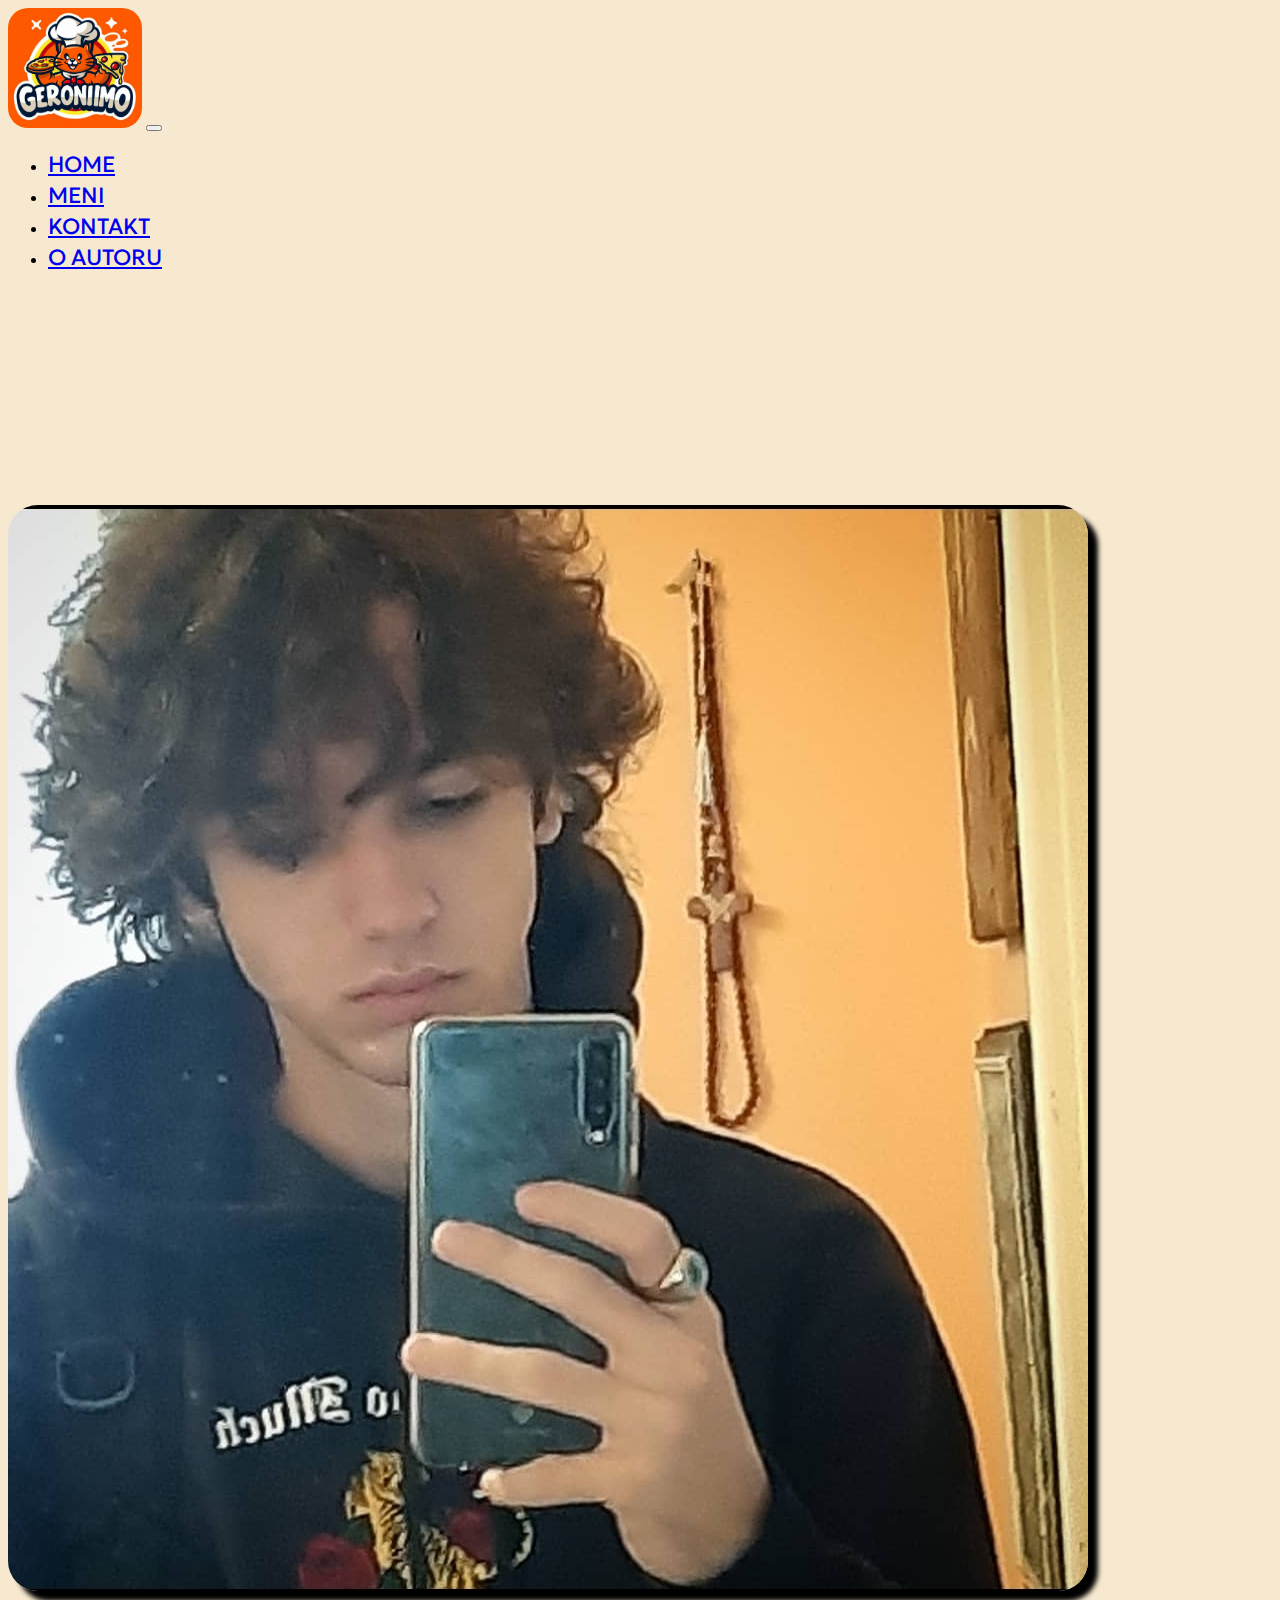
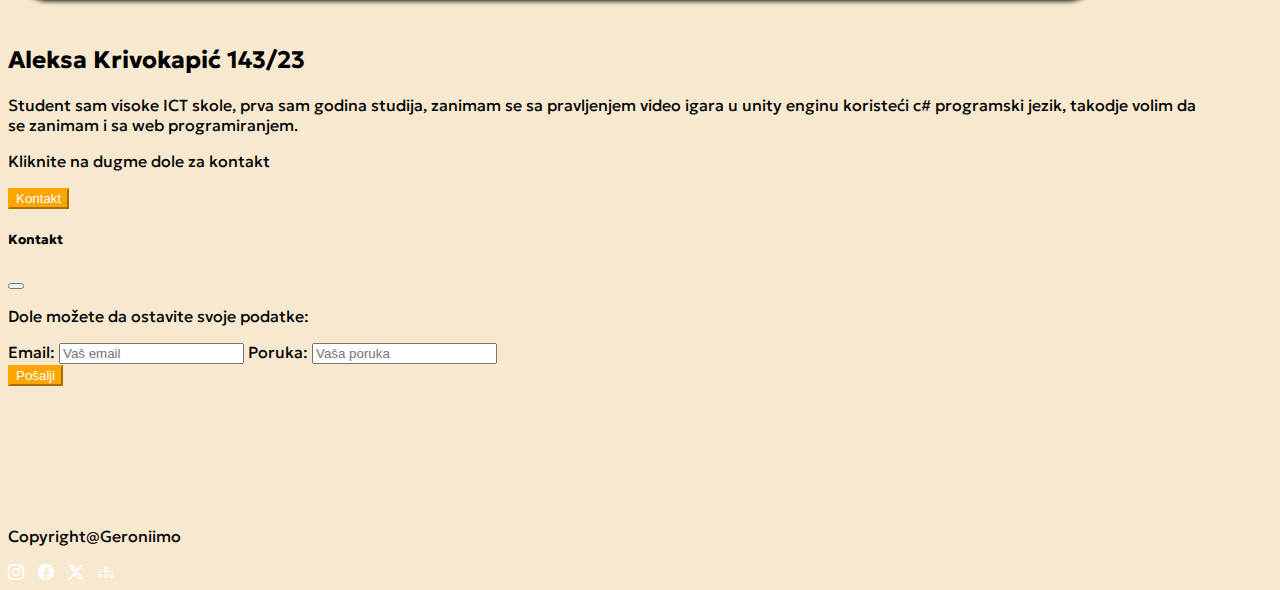
<file: autor.html>
<!DOCTYPE html>
<html lang="en">
<head>
    <meta charset="UTF-8">
    <meta name="viewport" content="width=device-width, initial-scale=1.0">
    <link href="https://cdn.jsdelivr.net/npm/bootstrap@5.0.2/dist/css/bootstrap.min.css" rel="stylesheet" integrity="sha384-EVSTQN3/azprG1Anm3QDgpJLIm9Nao0Yz1ztcQTwFspd3yD65VohhpuuCOmLASjC" crossorigin="anonymous">
    <link rel="stylesheet" href="css/style.css">
    <link rel="stylesheet" href="https://cdn.jsdelivr.net/npm/bootstrap-icons@1.11.3/font/bootstrap-icons.min.css">
    <link rel="preconnect" href="https://fonts.googleapis.com">
    <link rel="preconnect" href="https://fonts.gstatic.com" crossorigin>
    <link rel="icon" type="image/x-icon" href="img/logo11.ico">
    <link href="https://fonts.googleapis.com/css2?family=Geologica:wght@100..900&family=Jost:ital,wght@0,100..900;1,100..900&family=Outfit:wght@100..900&family=Oxygen:wght@300;400;700&display=swap" rel="stylesheet">
    <title>Restoran Geroniimo</title>
</head>

<body>

    

    <script src="https://cdn.jsdelivr.net/npm/bootstrap@5.0.2/dist/js/bootstrap.bundle.min.js" 
    integrity="sha384-MrcW6ZMFYlzcLA8Nl+NtUVF0sA7MsXsP1UyJoMp4YLEuNSfAP+JcXn/tWtIaxVXM" crossorigin="anonymous"></script>




    <nav class="navbar navbar-expand-lg navbar-light bg-light fixed-top">
        <div class="container">
          <a class="navbar-brand" href="#"><img src="img/logo11.jpg" alt="logo"/></a>
          <button class="navbar-toggler" type="button" data-bs-toggle="collapse" data-bs-target="#navbarSupportedContent" aria-controls="navbarSupportedContent" aria-expanded="false" aria-label="Toggle navigation">
            <span class="navbar-toggler-icon"></span>
          </button>
          <div class="collapse navbar-collapse" id="navbarSupportedContent">
            <ul class="navbar-nav ms-auto mb-2 mb-lg-0">
       
              <li class="nav-item">
                <a class="nav-link" href="index.html">Home</a>
              </li>

              <li class="nav-item">
                <a class="nav-link" href="menii.html">Meni</a>
              </li>
         
              <li class="nav-item">
                <a class="nav-link" href="kontakt.html">Kontakt</a>
              </li>
         
              <li class="nav-item">
                <a class="nav-link" href="autor.html">O autoru</a>
              </li>
         
         
            
            </ul>
            
          </div>
        </div>
      </nav>

      <section id="about1" class="about section-padding">
        <div class="container">
            <div class="row">
                <div class="col-lg-4 col-md-12 col-12">
                    <div class="about-img">
                        <img src="img/me.jpg" alt="pizzeria"  class="img-fluid">

                    </div>
                </div>

                <div class="col-lg-7 com-md-12 col-12 ps-lg-5 mt-md-5 ">

                    <div class="about-text justify-content-center">
                        <h2>Aleksa Krivokapić 143/23<br/></h2>
                        <p>Student sam visoke ICT skole, prva sam godina studija, zanimam se sa pravljenjem video igara u unity enginu koristeći c# programski jezik, takodje volim da <br/>
                            se zanimam i sa web programiranjem.
                        </p>
                            <section>
                                <div class="container">

                                </div>
                                    <div class="row">

                                        <div class="col-md-8">

                                            <p class="text-muted my-4">Kliknite na dugme dole za kontakt</p>
                                            <button class="btn btn-primary btn-close-orange" data-bs-toggle="modal" data-bs-target="#reg-modal">
                                                Kontakt
                                            </button>


                                        </div>

                                    </div>
                            
                                    
                            </section>


                            <div class="modal fade" id="reg-modal" tabindex="-1" aria-labelledby="modal-title" aria-hidden="true">
                                    <div class="modal-dialog">
                                        <div class="modal-content">
                                            <div class="modal-header">
                                                <h5 class="modal-title"id="modal-title">Kontakt</h5>
                                                <button type="button" class="btn-close" data-bs-dismiss="modal" aria-label="Close"></button>
                                            </div>
                                            <div class="model-body">
                                                <p>Dole možete da ostavite svoje podatke:</p>
                                                <label for="modal-email" class="form-label">Email:</label>
                                                <input type="email" class="form-control" id="modal-email" placeholder="Vaš email">

                                                <label for="modal-content" class="form-label">Poruka:</label>
                                                <input type="text" class="form-control" id="modal-email" placeholder="Vaša poruka">
                                            </div>

                                                <div class="modal-footer">
                                                    <button class="btn btn-primary  btn-close-orange">Pošalji</button>
                                                </div>
                                        </div>
                                    </div>
                            </div>

                    </div>
                </div>
            </div>

        </div>
</section>


<footer class="bg-dark p-2 text-center">
    <div class="container">
    <p class="text-white">Copyright@Geroniimo</p>
    </div>
   

    
    <a href="https://www.instagram.com/"><i class="bi bi-instagram"></i></a>
    <a href="https://www.facebook.com/"><i class="bi bi-facebook"></i></a>
    <a href="https://twitter.com/home?lang=sr"><i class="bi bi-twitter-x"></i></a>
    <a href="sitemap.xml"><i class="bi bi-diagram-3"></i></a>
    
</footer>

</body>


</html>
</file>
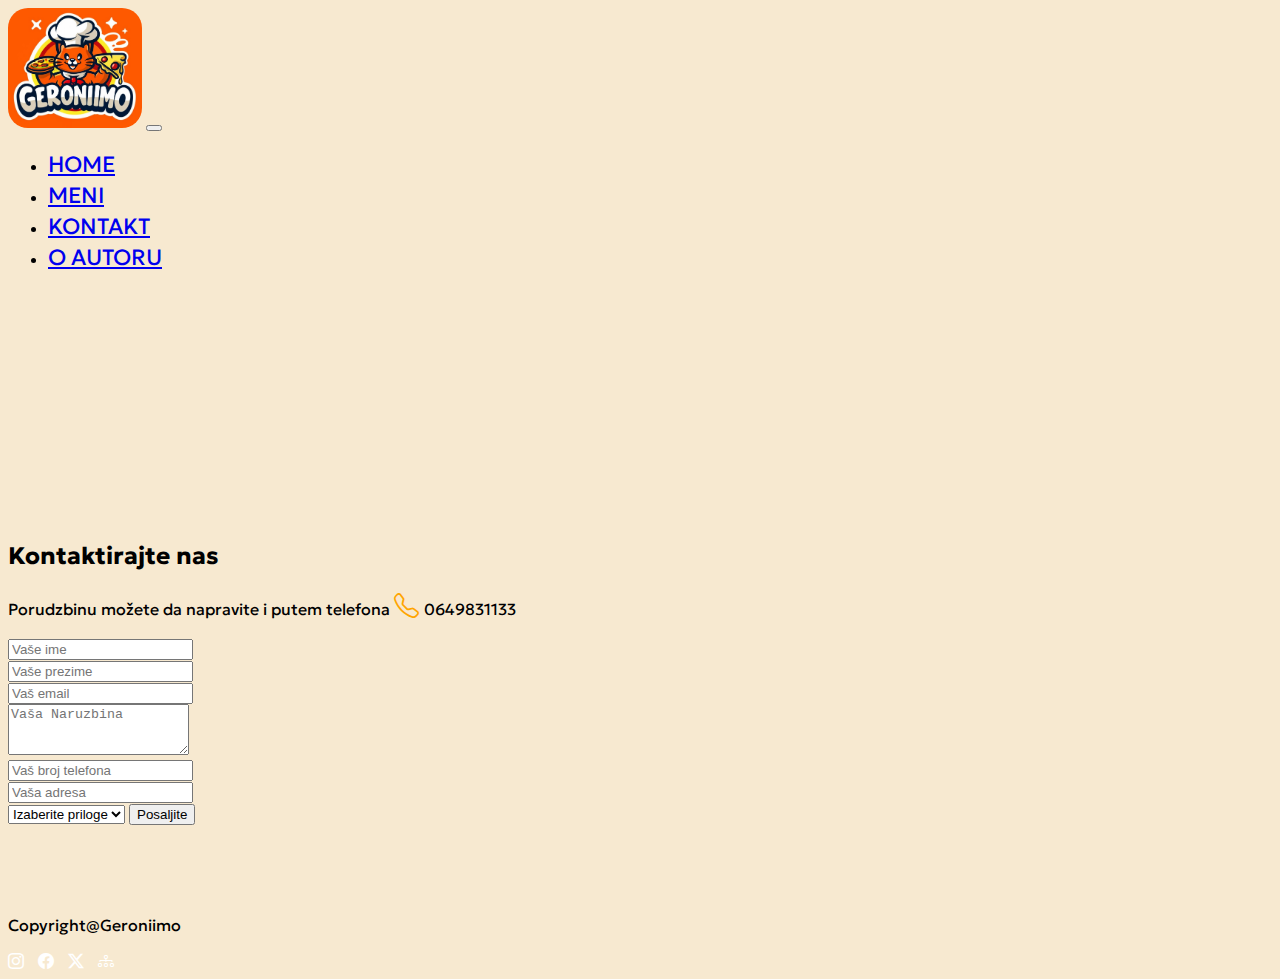
<file: kontakt.html>
<!DOCTYPE html>
<html lang="en">
<head>
    <meta charset="UTF-8">
    <meta name="viewport" content="width=device-width, initial-scale=1.0">
    <link href="https://cdn.jsdelivr.net/npm/bootstrap@5.0.2/dist/css/bootstrap.min.css" rel="stylesheet" integrity="sha384-EVSTQN3/azprG1Anm3QDgpJLIm9Nao0Yz1ztcQTwFspd3yD65VohhpuuCOmLASjC" crossorigin="anonymous">
    <link rel="stylesheet" href="css/style.css">
    <link rel="stylesheet" href="https://cdn.jsdelivr.net/npm/bootstrap-icons@1.11.3/font/bootstrap-icons.min.css">
    <link rel="preconnect" href="https://fonts.googleapis.com">
<link rel="preconnect" href="https://fonts.gstatic.com" crossorigin>
<link rel="icon" type="image/x-icon" href="img/logo11.ico">
<link href="https://fonts.googleapis.com/css2?family=Geologica:wght@100..900&family=Jost:ital,wght@0,100..900;1,100..900&family=Outfit:wght@100..900&family=Oxygen:wght@300;400;700&display=swap" rel="stylesheet">
    <title>Restoran Geroniimo</title>
</head>

<body>

    

    <script src="https://cdn.jsdelivr.net/npm/bootstrap@5.0.2/dist/js/bootstrap.bundle.min.js" 
    integrity="sha384-MrcW6ZMFYlzcLA8Nl+NtUVF0sA7MsXsP1UyJoMp4YLEuNSfAP+JcXn/tWtIaxVXM" crossorigin="anonymous"></script>




    <nav class="navbar navbar-expand-lg navbar-light bg-light fixed-top">
        <div class="container">
          <a class="navbar-brand" href="#"><img src="img/logo11.jpg" alt="logo"/></a>
          <button class="navbar-toggler" type="button" data-bs-toggle="collapse" data-bs-target="#navbarSupportedContent" aria-controls="navbarSupportedContent" aria-expanded="false" aria-label="Toggle navigation">
            <span class="navbar-toggler-icon"></span>
          </button>
          <div class="collapse navbar-collapse" id="navbarSupportedContent">
            <ul class="navbar-nav ms-auto mb-2 mb-lg-0">
       
              <li class="nav-item">
                <a class="nav-link" href="index.html">Home</a>
              </li>

              <li class="nav-item">
                <a class="nav-link" href="menii.html">Meni</a>
              </li>
         
              <li class="nav-item">
                <a class="nav-link" href="kontakt.html">Kontakt</a>
              </li>
         
              <li class="nav-item">
                <a class="nav-link" href="autor.html">O autoru</a>
              </li>
         
         
            
            </ul>
            
          </div>
        </div>
      </nav>




    <section id="contact" class="contact section-padding">


        <div class="container">
            <div class="row">
                <div class="col-md-12">
                    <div class="section-header text-center pb-5">
                        <h2>Kontaktirajte nas</h2>
                        <p>Porudzbinu možete da napravite i putem telefona <i class="bi bi-telephone"></i></i>0649831133</p>
                    </div>

                </div>

            </div>

            <div class="col-md-12 p-0 pt-4 pb-4 m-auto">

                    <form action="#"class="p-4.m-auto d-flex justify-content-center" >
                        <div class="row row1">
                            <div class="col-md-12 p-0">
        
                                <div class="mb-3">
                                    <input type="text" class="form-control" required placeholder="Vaše ime">
                                </div>
        
                            </div>

                            <div class="col-md-12 p-0">
        
                                <div class="mb-3">
                                    <input type="text" class="form-control" required placeholder="Vaše prezime">
                                </div>
        
                            </div>
                            <div class="col-md-12 p-0">
        
                                <div class="mb-3">
                                    <input type="email" class="form-control" required placeholder="Vaš email">
                                </div>
        
                            </div>
        
                            <div class="col-md-12 p-0">
        
                                <div class="mb-3">
                                    <textarea name=""  rows="3" required class="form-control" placeholder="Vaša Naruzbina"></textarea>
                                </div>
        
                            </div>

                            <div class="col-md-12 p-0">
        
                                <div class="mb-3">
                                    <input type="tel" class="form-control" required placeholder="Vaš broj telefona">
                                </div>
        
                            </div>

                            <div class="col-md-12 p-0">
        
                                <div class="mb-3">
                                    <input type="text" class="form-control" required placeholder="Vaša adresa">
                                </div>
        
                            </div>

                            <select class="form-select"  size="1" aria-label="Izaberite priloge">
                                <option selected>Izaberite priloge</option>
                                <option value="1">Kečap</option>
                                <option value="2">Majonez</option>
                                <option value="3">Pavlaka</option>
                              </select>
                            <button class="btn btn-warning btn-lg btn-block mt-5">Posaljite</button>
                        </div>

                    
                    </form>

            </div>

        </div>
    </section>






    <footer class="bg-dark p-2 text-center">
        <div class="container">
        <p class="text-white">Copyright@Geroniimo</p>
        </div>
       

        
        <a href="https://www.instagram.com/"><i class="bi bi-instagram"></i></a>
        <a href="https://www.facebook.com/"><i class="bi bi-facebook"></i></a>
        <a href="https://twitter.com/home?lang=sr"><i class="bi bi-twitter-x"></i></a>
        <a href="sitemap.xml"><i class="bi bi-diagram-3"></i></a>
    </footer>

</body>


</html>
</file>
<file: css/style.css>
.navbar-brand img
{
    height: 120px;
    border-radius: 20px;
    
}
body
{
    background: rgb(247, 233, 208);
    scroll-behavior: smooth;
    font-family: "Geologica", sans-serif;
    font-weight: 400;
    font-style: normal;
}


nav ul li::after {
    content: "";
    width: 0%;
    height: 4px;
    background: rgb(228, 108, 10);
    display: block;
    margin: auto;
    transition: 0.5s;
  }
  
  nav ul li:hover::after {
    width: 100%;
  }
  




.section-padding{
    padding: 20px 0;
}

.contact
{
    padding-top: 180px;
}




.tim
{
    margin-bottom: 10px;
}

.row .col-12
{
    margin-bottom: 50px;
}
.carousel-item{
    height: 100vh;
    min-height: 300px;
}

.carousel-caption{
    bottom: 220px;
    z-index: 2;
}
.carousel-caption h5{
    font-size: 45px;
    text-transform: uppercase;
    letter-spacing: 2px;
    margin-top: 25px;
}

.carousel-caption p{
    width: 60%;
    margin: auto;
    font-size: 20px;
    line-height: 2.1;
}

.carousel-inner::before{

    content: '';
    position: absolute;
    width: 100%;
    height: 100%;
    top: 0;
    left: 0;
    background: rgba(0,0,0,0.7);
    z-index: 1;

}

.navbar-nav a {
    font-size: 22px;
    text-transform: uppercase;
    font-weight: 500px;
}

.navbar-light .navbar-brand{
    color: black;
    font-size: 25px;
    text-transform: uppercase;
    font-weight: 700;
    letter-spacing: 2px;
}



.services .card-body i {
    font-size: 100px;
}

.about-img img
{
    border-radius: 30px;
    box-shadow: 10px 10px 5px;
}

.about-text
{
    margin-top: 30px;
}

.break{
    display: none;
}


.bg-img-1{

    background-image: url('../img/pizza1.jpg');


}

.bg-img-2{

    background-image: url('../img/pizza2.jpg');


}

.bg-img-3{

    background-image: url('../img/pizza3.jpg');


}

.carousel-image {

    height: 100vh;
    background-repeat: no-repeat;
    background-size: cover;
    background-position: center;
}




@media only screen and(min-width:768px) and (max-width: 991px)
{
    .carousel-caption{
        bottom: 370px;
        
    }

    .carousel-caption p {
        width: 100%;

    }
}

@media only screen and (max-width: 767px){

    .navbar-nav{
        text-align: center;
    }

    .carousel-caption{
        bottom: 125px;
    }
    .carousel-caption h5{
        
        font-size: 30px;
    }
    .carousel-caption a{
        padding: 10px 15px;
    }
    .carousel-caption p {
        width: 100%;
        line-height: 1.6;
        font-size: 25px;
        margin-bottom: 40px;
       
    }

}







/*Meni css*/

.intro-text{
    margin-bottom: 40px;
    text-align: center;
}

.intro-text p{
    max-width: 500px;
    margin: 16px auto 0 auto;
}


.intro-text
{
    margin-top: 300px;
}

#menu .nav-pills .nav-link{
    background-color: white;
    margin-left: 8px;
    margin-right: 8px;
    color:#222;
    border-radius: 100px;
    box-shadow: 0 10px 40px rgba(0,0,0,0.2);
    
}

#menu .nav-pills .nav-link.active{
    background-color: #F58d17;
    color: #ffffff;
}

.menu-item img
{
    height: 250px;
    margin-left: 3px;
    margin-top: 3px;
    border-radius: 15px;
}



.menu-item .stars{
    color: #F58d17;

}

.shadow-on-hover{
    transition: all 0.4s;
}

.shadow-on-hover:hover{

    box-shadow:0 10px 40px rgba(0, 0, 0, 0.1);

}

@media only screen and (max-width : 1400px) {


    .bg-white
    {
       /* width: 300px; */
    }

    .menu-item img
    {
        /* height: 197px; */
    }
}



@media only screen and (max-width : 1400px) {



        .gy-4
        {
            flex: 0 0 calc(50% - 20px); 
            margin: -55px;
            margin-top: 5px;
        }
    }


    @media only screen and (max-width : 1200px) {



        .gy-4
        {
            flex: 0 0 calc(50% - 20px); 
            gap: 55px;
        }

       
    }

    @media only screen and (max-width: 1199px){
        .break{
            display: block;
        }
    }
    
    



@media only screen and (max-width : 993px) {



    .gy-4
    {
        gap: 0px;
    }

    .bg-dark 
    {
        width: auto;
    }

    }

    @media only screen and (max-width: 991px){
        .break{
            display: none;
        }
    }
    
    

    @media only screen and (max-width : 576px) {



        .gy-4
        {
            flex-direction: column;       
            margin: auto;
         
        }

        .row1{
            padding: 20px !important;
        }
        
    }

 


.container menu 
{
    margin-bottom: 200px;
}

.text-center
{
    margin-top: 70px;
}



.bi-telephone
{   
    margin-right: 5px;
    color: orange;
    font-size: 25px
    
}

#about1
{
    margin-top: 210px;
}


.bi-instagram
{
    color: white;
    margin-bottom:25px;
}

.bi-facebook
{
    color: white;
    margin-bottom: 25px;
    margin-left: 10px;
}

.bi-twitter-x
{
    color: white;
    margin-left:10px;
    margin-bottom:25px;
}

.bi-diagram-3{

    color: white;
    margin-left:10px;
    margin-bottom:25px;
}

.btn-primary
{
    color:white;
    background-color: orange;
    border-color: orange;
}

.btn-primary:hover {
    background-color: orange; 
    color: white; 
  }

  .btn-primary::before{

    background-color: orange
    
    }
</file>
